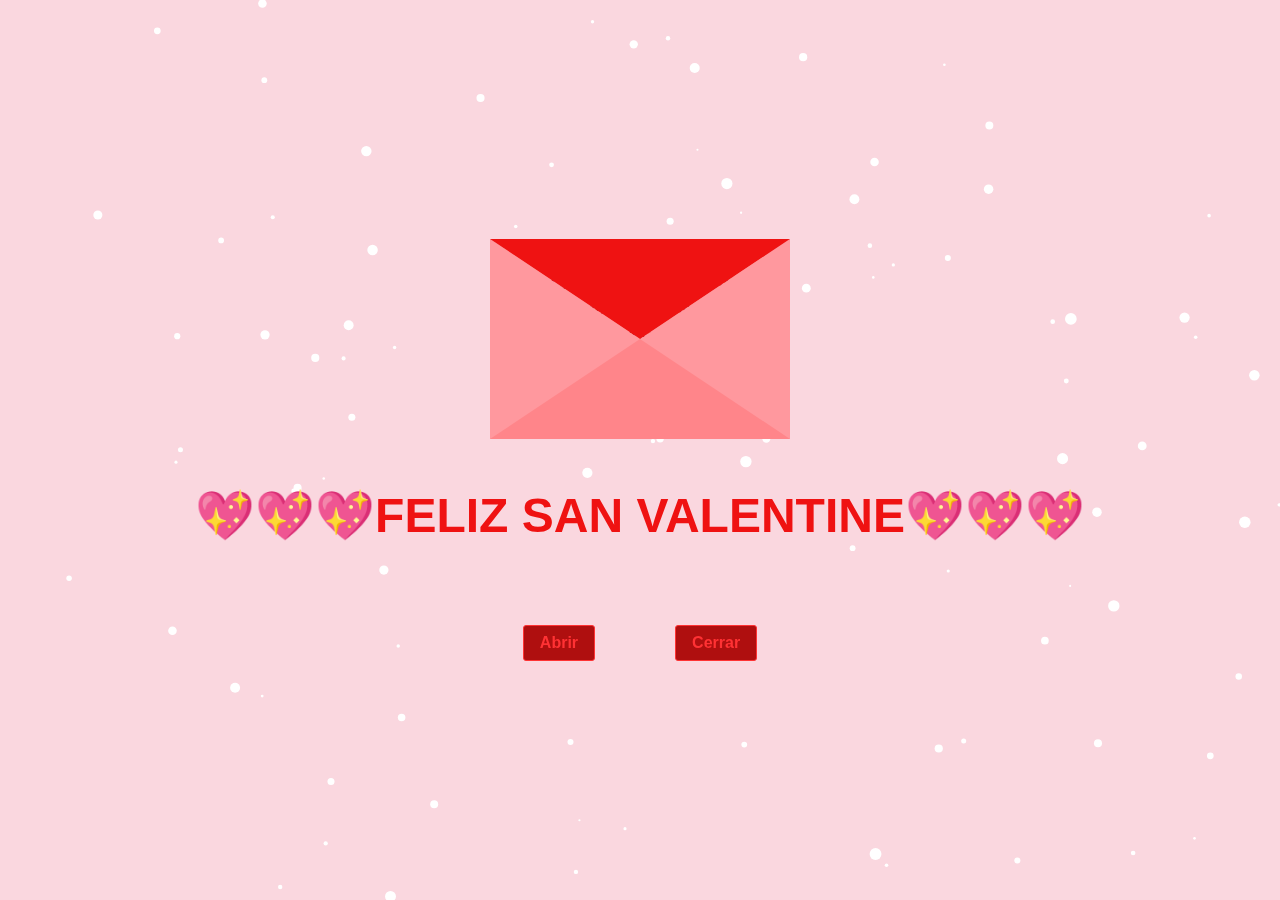
<file: index.html>
<!DOCTYPE html>
<html lang="es">
<head>
  <meta charset="UTF-8">
  <meta name="viewport" content="width=device-width, initial-scale=1.0">
  <title>Carta con Partículas</title>
  <link rel="stylesheet" href="aaaaa.css">
  <style>
    .title {
      text-align: center;
      font-size: 3rem;
      color: #ef1212;
      font-weight: bold;
      margin-top: 0; /* Ajuste para estar justo debajo de la carta */
    }
  </style>
</head>
<body>
  <canvas id="particleCanvas"></canvas> <!-- Canvas para partículas -->
  
  <main>
    <div class="container-letter">
      <div class="cover"></div>
      <span class="heart">♥</span>
      <p class="paper" id="mainMessage">
        Feliz san Valantin vida, TE AMO mucho y deseo pasar toda mi vida junto a ti, quiero seguir siendo tu 💖San Valentin FOR EVER 💖
      </p>
      <div class="letter"></div>
    </div>
    
    <!-- Título justo debajo de la carta -->
    <h1 class="title">💖💖💖FELIZ SAN VALENTINE💖💖💖</h1>

    <div class="options">
      <button id="open">Abrir</button>
      <button id="close">Cerrar</button>
    </div>
  </main>
  
  <script src="cooo.js"></script>
  <script src="particles.js"></script>
</body>
</html>
</file>
<file: aaaaa.css>
/* Reset CSS */
* {
  min-width: 0;
  font: inherit;
}

*,
*::before,
*::after {
  box-sizing: border-box;
}

body {
  margin: 0;
  min-height: 100vh;
  background-color: #fad7df; /* Fondo negro */
  font-family: Arial, sans-serif;
  color: rgb(3, 2, 15);
}

main {
  display: flex;
  flex-direction: column;
  gap: 3rem;
  justify-content: center;
  align-items: center;
  height: 100vh;
}

.container-letter {
  position: relative;
  width: 300px; /* Ancho reducido */
}

.cover {
  position: absolute;
  border-left: 150px solid transparent; /* Ajustado */
  border-right: 150px solid transparent; /* Ajustado */
  border-top: 100px solid #ef1212; /* Ajustado */
  border-bottom: 100px solid transparent; /* Ajustado */
  transition: transform 0.75s;
  transform-origin: top;
}

.paper {
  position: absolute;
  padding: 1rem;
  line-height: 1.6;
  right: 5px;
  z-index: -1;
  background: white;
  width: 280px; /* Ancho reducido */
  height: 180px; /* Altura reducida */
  overflow-y: auto;
  transition: all 0.75s;
  color: rgb(138, 24, 24);
}

.letter {
  border-left: 150px solid #ff989e; /* Ajustado */
  border-right: 150px solid #ff989e; /* Ajustado */
  border-top: 100px solid transparent; /* Ajustado */
  border-bottom: 100px solid #ff858a; /* Ajustado */
}

.options {
  display: flex;
  gap: 5rem;
}

button {
  color: #ff3234;
  font-weight: 600;
  border-radius: 3px;
  background: #af0f0f;
  padding: 0.5rem 1rem;
  border: 1px solid #fe3334;
  cursor: pointer;
}

button:hover {
  background: #ff989e;
  color: white;
}

.open-cover {
  transform: rotatex(180deg);
}

.open-paper {
  animation: openPaper 0.5s forwards;
}

@keyframes openPaper {
  0% {
    top: 0;
  }
  100% {
    top: -100px; /* Ajustado */
  }
}

.close-paper {
  animation: closePaper 0.5s forwards;
}

@keyframes closePaper {
  0% {
    top: -100px; /* Ajustado */
  }
  100% {
    top: 0;
  }
}

.heart {
  display: none;
  position: absolute;
  top: 25%;
  left: 46.5%;
  margin: auto;
  font-size: 2rem;
  color: #fe3334;
  animation: crecer 1s forwards;
}

@keyframes crecer {
  0% {
    scale: 1;
    opacity: 1;
  }
  100% {
    scale: 3;
    opacity: 0;
  }
}

#particleCanvas {
  position: absolute;
  top: 0;
  left: 0;
  width: 100%;
  height: 100%;
  z-index: -1;
}
</file>
